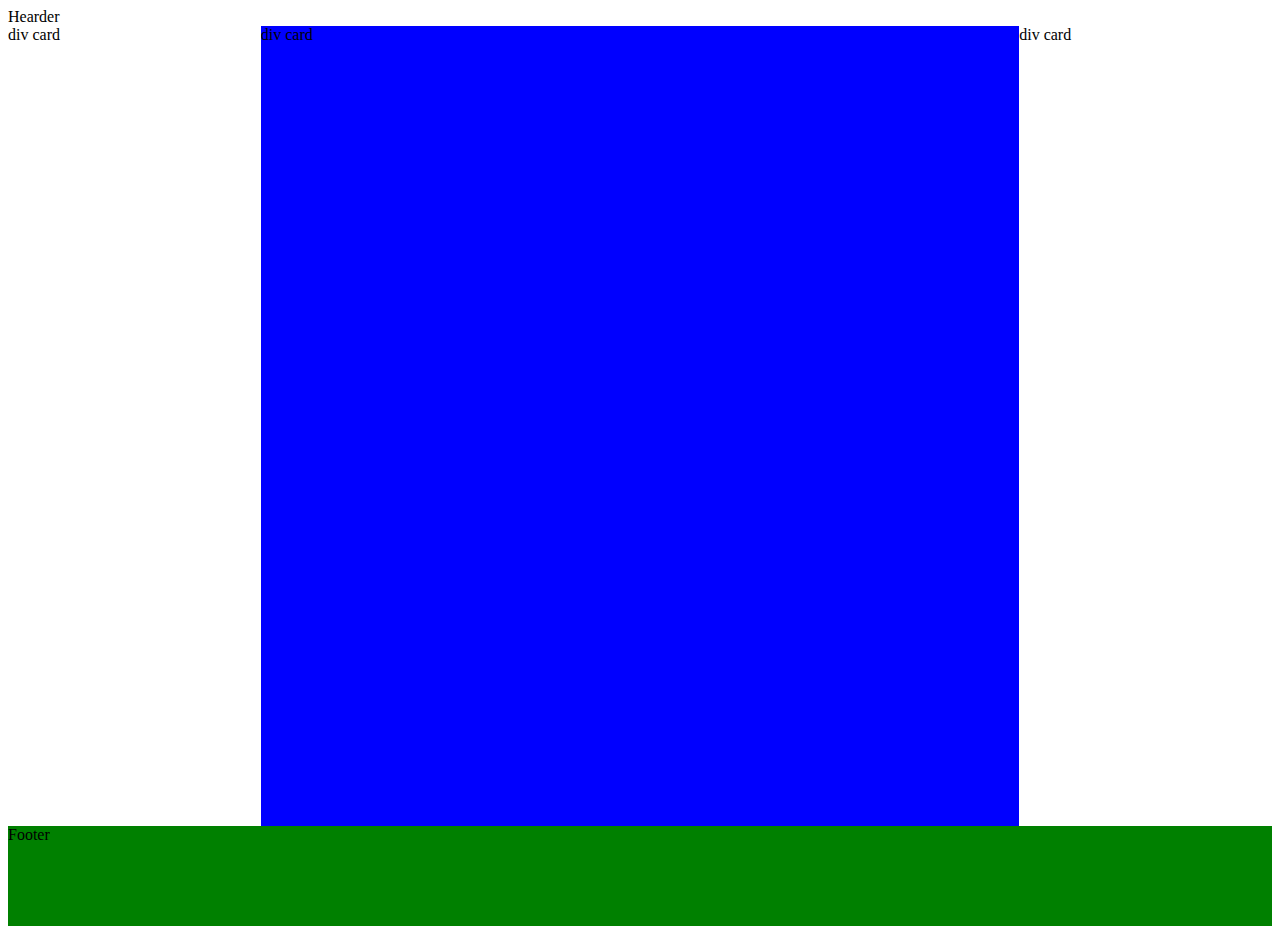
<file: buoi3/index.html>
<!DOCTYPE html>
<html lang="en">
<head>
	<meta charset="UTF-8">
	<title>CSS</title>
	<!-- <style type="text/css">
	h1{
		color:red;
		font-size:25px;

	}
</style> -->
<link rel="stylesheet" type="text/css" href="style.css">

</head>
<div id="hearder">Hearder</div>
<div id="left" class="113" >div card</div>
<div id="main" class="113">div card</div>
<div id="right"class="113">div card</div>
<div id="footer">Footer</div>
</body>
</html>
</file>
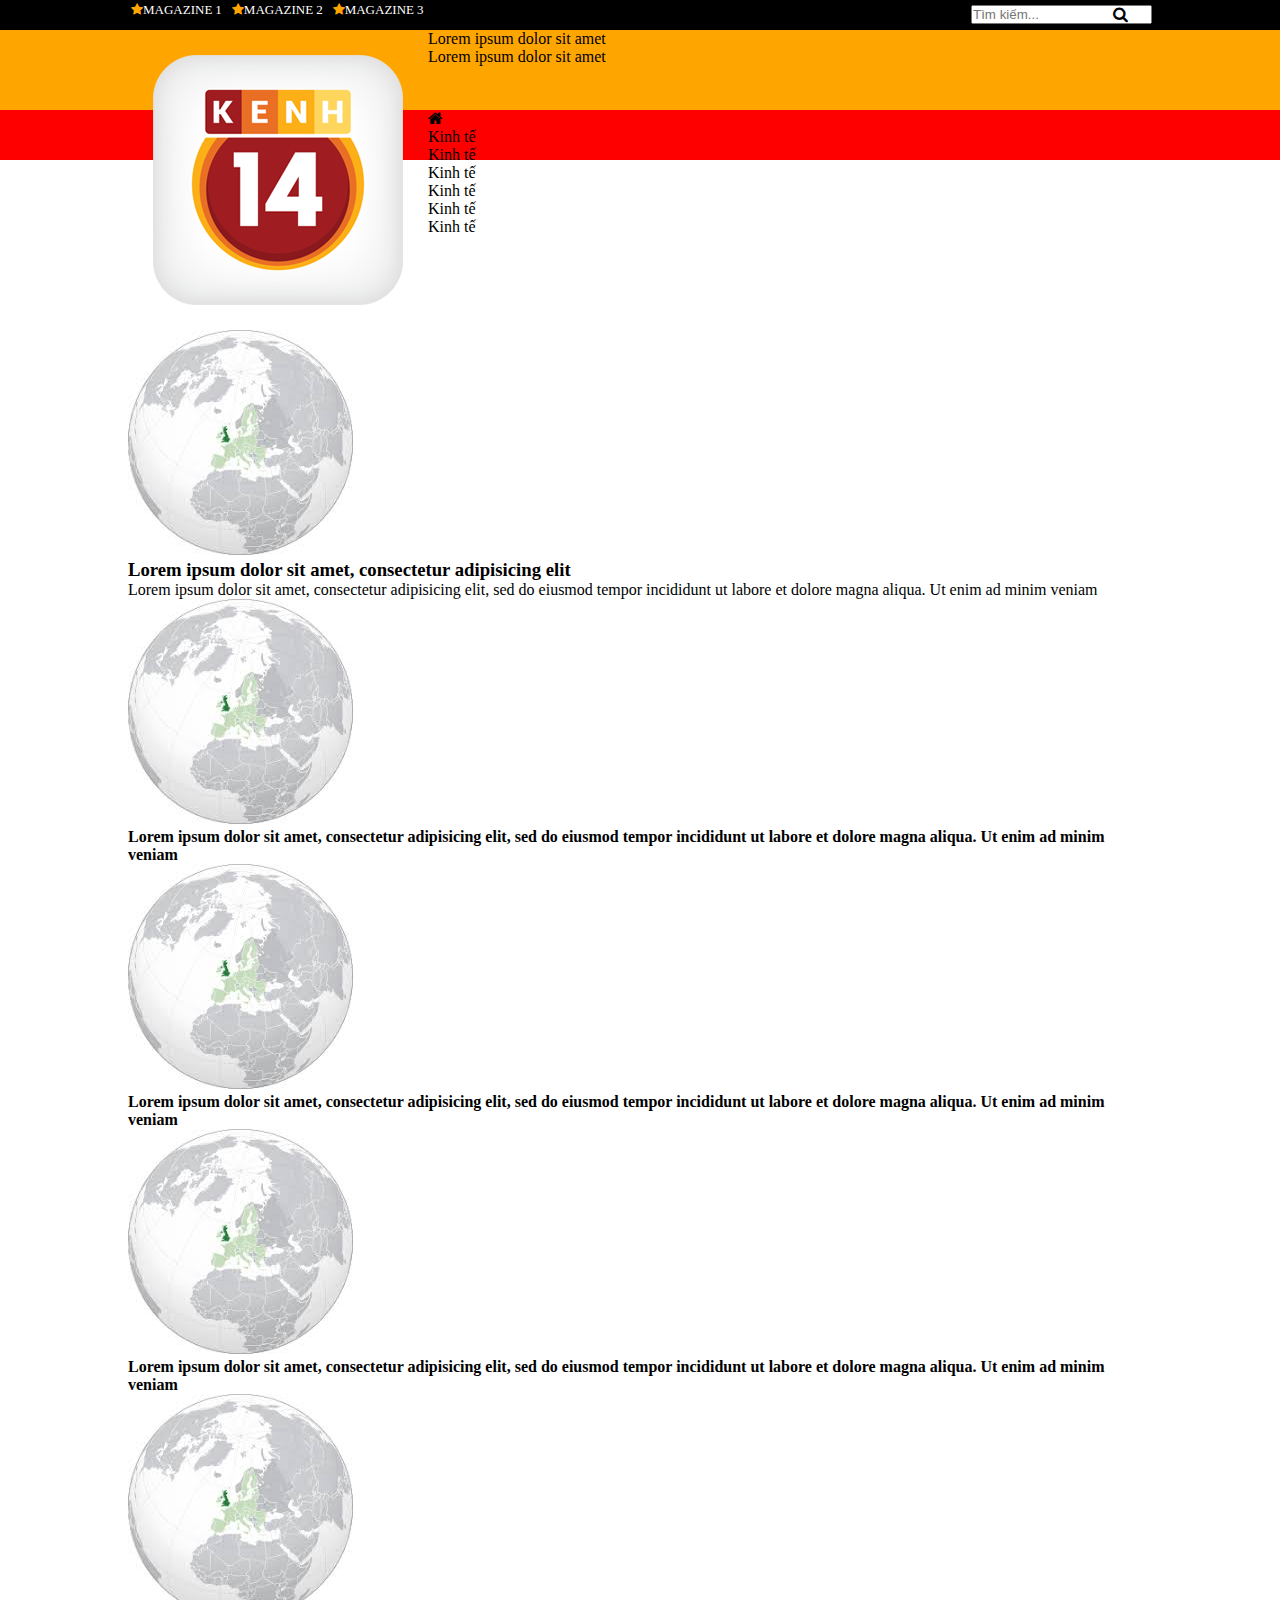
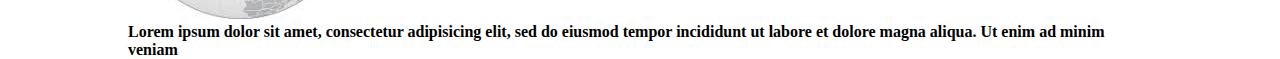
<file: thuchanh5/index.html>
<!DOCTYPE html>
<html>
<head>
	<title></title>
	<link rel="stylesheet" type="text/css" href="css/font-awesome.css">
	<link rel="stylesheet" type="text/css" href="css/style.css">
</head>
<body>
	<div id="header" class="full">
		<div id="magazine" class="full">
			<div class="container">
				<div class="left" id="truy-cap-nhanh">
					<ul>
						<li class="fa fa-star"><a href="#">Magazine 1</a></li>
						<li class="fa fa-star"><a href="#">Magazine 2</a></li>
						<li class="fa fa-star"><a href="#">Magazine 3</a></li>
					</ul>
				</div>
				<div class="right" id="search">
					<input type="text" name="" value="" placeholder="Tìm kiếm...">
					<span class="fa fa-search"></span>
				</div>
			</div>
		</div>
		<div id="logo" class="full">
			<div class="container">
				<img class="left" src="images/logok14.png" alt="">
				<ul class="left">
					<li><a href="#">Lorem ipsum dolor sit amet</a></li>
					<li><a href="#">Lorem ipsum dolor sit amet</a></li>
				</ul>
			</div>
		</div>
		<div id="menu" class="full">
			<div class="container">
				<ul>
					<li>
						<a href="#"><span class="fa fa-home"></span>
						</a>
					</li>
					<li><a href="#">Kinh tế</a></li>
					<li><a href="#">Kinh tế</a></li>
					<li><a href="#">Kinh tế</a></li>
					<li><a href="#">Kinh tế</a></li>
					<li><a href="#">Kinh tế</a></li>
					<li><a href="#">Kinh tế</a></li>
				</ul>
			</div>
		</div>
	</div> <!-- end header -->
	<div id="container" class="full">
		<div id="grey">

		</div>
		<div class="container">
			<div class="left" id="tin-tuc">
				<div id="tin-nong">
					<div class="left">
						<img src="images/themes.png" alt="">
						<h3><a href="#">Lorem ipsum dolor sit amet, consectetur adipisicing elit</a></h3>
						<p>Lorem ipsum dolor sit amet, consectetur adipisicing elit, sed do eiusmod
						tempor incididunt ut labore et dolore magna aliqua. Ut enim ad minim veniam</p>
					</div>
					<div class="right">
						<img src="images/themes.png" alt="">
						<h4><a href="#">Lorem ipsum dolor sit amet, consectetur adipisicing elit, sed do eiusmod
						tempor incididunt ut labore et dolore magna aliqua. Ut enim ad minim veniam</a></h4>
					</div>
				</div>
				<div id="tin-lien-quan">
					<div class="p-3">
						<img src="images/themes.png" alt="">
						<h4><a href="#">Lorem ipsum dolor sit amet, consectetur adipisicing elit, sed do eiusmod
						tempor incididunt ut labore et dolore magna aliqua. Ut enim ad minim veniam</a></h4>
					</div>
					<div class="p-3 middle">
						<img src="images/themes.png" alt="">
						<h4><a href="#">Lorem ipsum dolor sit amet, consectetur adipisicing elit, sed do eiusmod
						tempor incididunt ut labore et dolore magna aliqua. Ut enim ad minim veniam</a></h4>
					</div>
					<div class="p-3">
						<img src="images/themes.png" alt="">
						<h4><a href="#">Lorem ipsum dolor sit amet, consectetur adipisicing elit, sed do eiusmod
						tempor incididunt ut labore et dolore magna aliqua. Ut enim ad minim veniam</a></h4>
					</div>
				</div>
			</div>
			<div class="right" id="ads">

			</div>
		</div>
	</div> <!-- end cotainer -->
	<div id="footer" class="full">

	</div> <!-- end footer -->
</body>
</html>
</file>
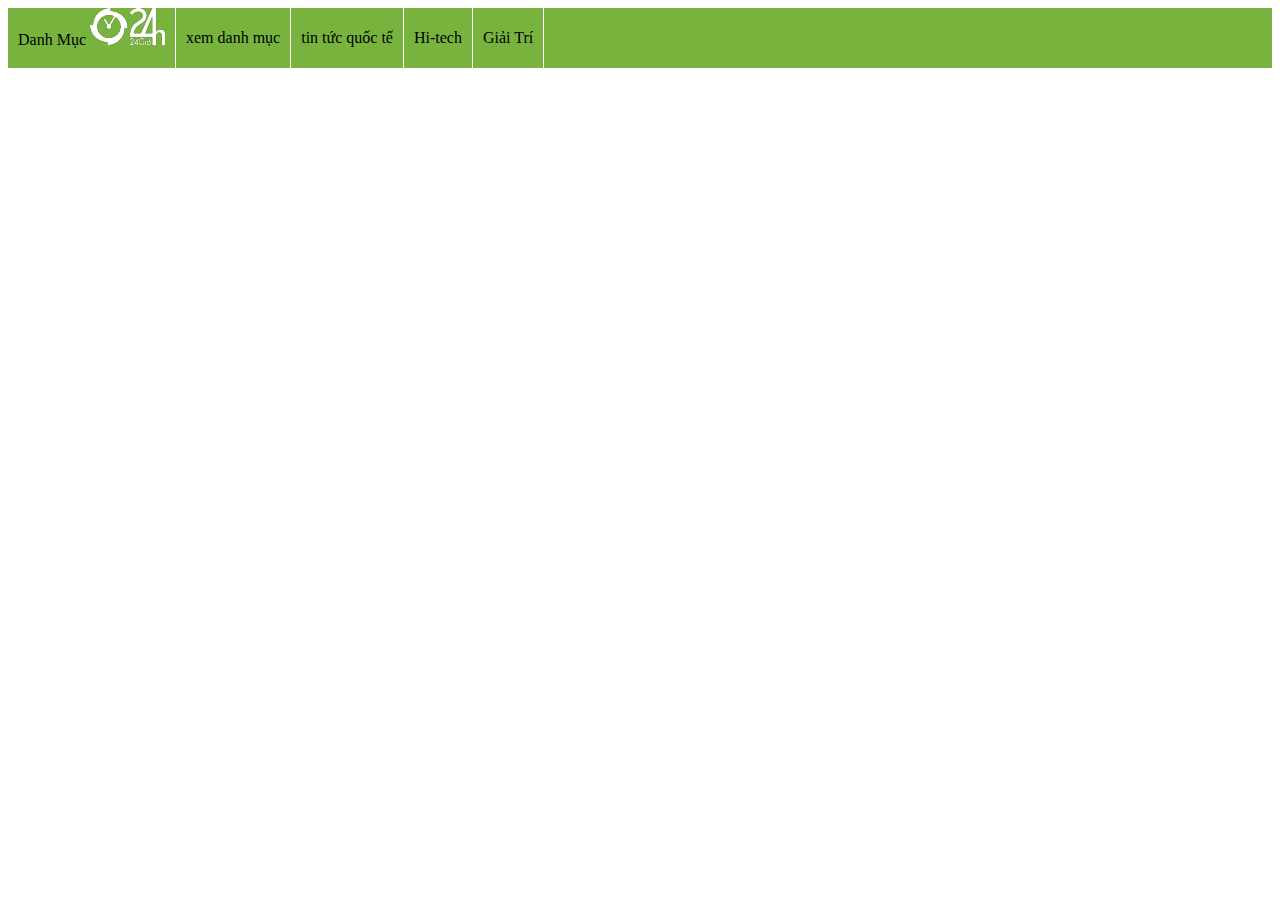
<file: btvn4/BTVN4.html>
<!DOCTYPE html>
<html lang="en">
<head>
	<meta charset="UTF-8">
	<title>Title</title>
	<link rel="stylesheet" href="Bai1.css">
</head>
<body>	
<ul class="parent-lv1">
	<li class="menu-lv2">Danh Mục
		<img src="24h_logo_trang_chu_2015.png" ><ul class="menu-lv3">
			<li class="menu-lv4">123</li>
			<li class="menu-lv4">123</li>
			<li class="menu-lv4">123</li>
		</ul>
	</li>
	<li class="menu-lv2 ">xem danh mục</li>
	<li class="menu-lv2 ">tin tức quốc tế</li>
	<li class="menu-lv2 ">Hi-tech</li>
	<li class="menu-lv2 ">Giải Trí</li>

</ul> 
	
</body>
</html>
</file>
<file: buoi3/style.css>
/* #background{
	nhom block co thuoc tinh width,height,background
	 background-image: url('top-nhung-hinh-che-vui-hai-huoc-nhat-12.jpg'); 
	background-color: red;
	background-repeat:no-repeat;
	background-attachment: scroll;
	background-position: 10px 50px; 
	width: 100%;
	height: 1000px;
	viet tat color - image - repeat - position - attachment
	background:red url('top-nhung-hinh-che-vui-hai-huoc-nhat-12.jpg') no-repeat 10px 50px scroll
	font-family: Arial;
	font-size: 30px;30pt 
	font-style: normal;
	font-weight: 900;
	color: blue;
	text-indent: 50px;
	text-align: right;
	 letter-spacing: 10px; 
	text-decoration: none; 
}
a{
	text-decoration: none;
}
#display{
	display: block;
}
h1:hover{
	color: yellow;
	height: 100px;
	width: 30%;
}
div{
	height: 50px;
	width: 100%;
	background-color: blue;
} */


}
#hearder{
	width: 100%;
	height: 100px;
	background-color: red;
	clear: both; 
	overflow: auto;
	/* hidden scroll */
}
#left{
	width: 20%;
	height: 800px;
	background-color: transparent ; 
	float: left;
}
#main{
	width: 60%;
	height: 800px;
	float: left;
	background-color: blue; 
}
#right{
	width: 20%;
	height: 800px; 
	float: right;
	background-color: transparent; 
}
#footer{
	width: 100%;
	height: 100px;
	background-color:green; 
	clear: left;
}
</file>
<file: thuchanh5/css/style.css>
*{
	margin: 0;
	padding: 0;
}
li{
	list-style: none;
}
a{
	text-decoration: none;
	color: black;
}
.full{
	width: 100%;
}
.container{
	width: 80%;
	margin: 0 auto;
}
.left{
	float:left;
}
.right{
	float: right;
}
#magazine{
	height: 30px;
    background-color: black;
}
#logo{
	height: 80px;
	background-color: orange;

}#menu{
	height: 50px;
	background-color: red;
}
#truy-cap-nhanh li{
	float: left;
	padding: 3px;
	text-transform: uppercase;
	font-size: 13px;

}
#truy-cap-nhanh a{
	color: white !important;
}
#truy-cap-nhanh .fa-star{
	color: orange;
	margin-right: 4px;
}
#search{
	position: relative;
}
#search .fa-search{
	position: absolute;
	top: 6px;
	left: 142px;
}
#search input{
	margin-top: 5px; 
}
</file>
<file: btvn4/Bai1.css>
.menu-lv2> img{
	background-color: #78b43d;
}
ul{
	list-style: none;
	width: 100%;
	float: left;
	margin: 0;
	padding: 0px;
	background-color: #78b43d;
}
.menu-lv2{
	float: left;
	padding: 0 10px;
	border-right: 1px white solid;
	height: 60px;
	line-height: 60px;
	position: relative;
}
.menu-lv3{
	position: absolute;
	top: 60px;
	left: 0px;
	width: 20px;
	display: none;	
}
li{
	cursor: pointer;
}
</file>
